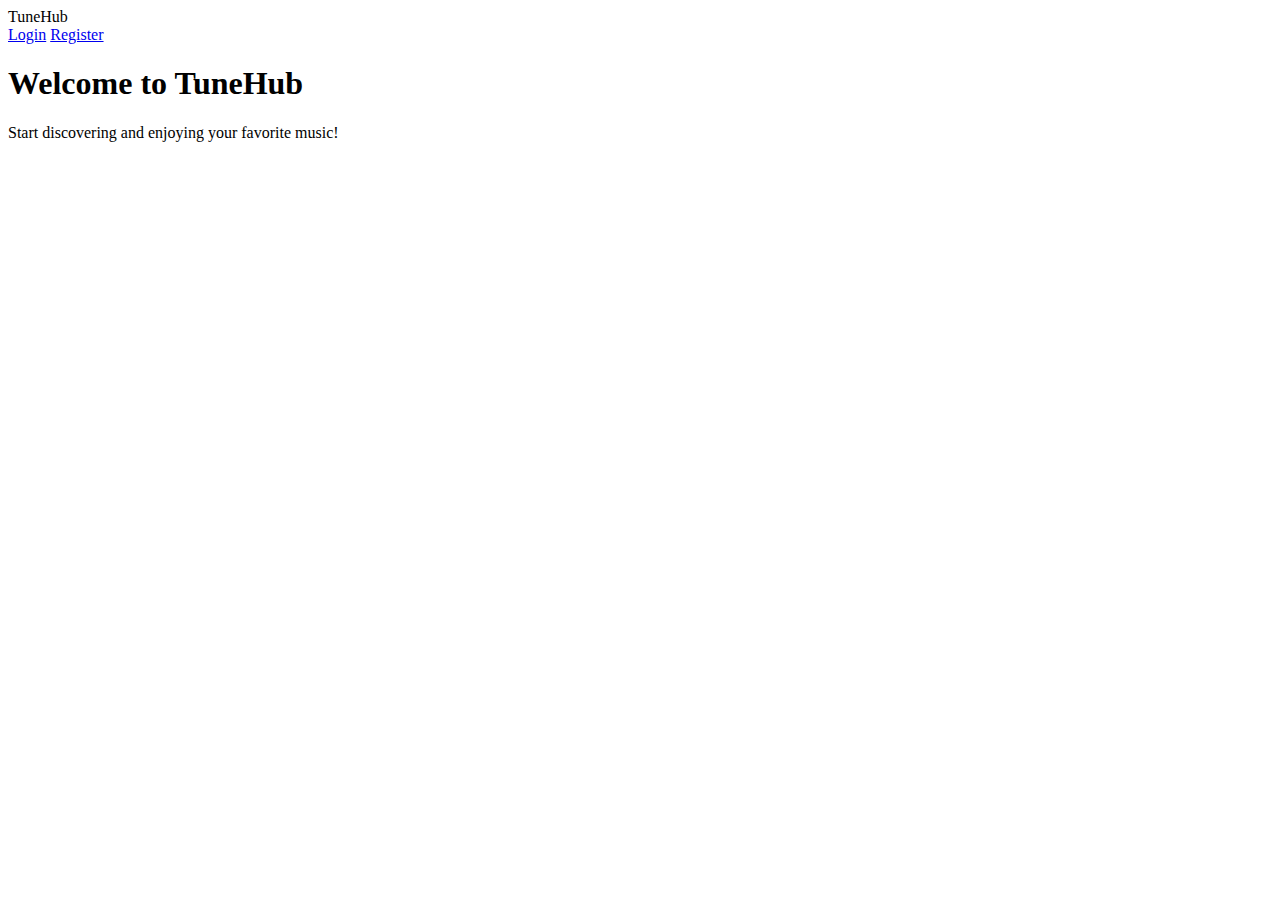
<file: ProjectTuneHub/target/classes/templates/index.html>
<!DOCTYPE html>
<html xmlns:th="https://thymeleaf.org">
<head>
    <meta charset="UTF-8">
    <title>TuneHub</title>
    <link rel="stylesheet" type="text/css" th:href="indexStyle.css">
</head>
<body>
    <nav class="navbar">
        <div class="container">
            <div class="brand">TuneHub</div>
            <div class="nav-links">
                <a href="/login" class="btn">Login</a>
                <a href="/register" class="btn">Register</a>
            </div>
        </div>
    </nav>
    <div class="content">
        <!-- Your main content goes here -->
        <h1>Welcome to TuneHub</h1>
        <p>Start discovering and enjoying your favorite music!</p>
    </div>
</body>
</html>
</file>
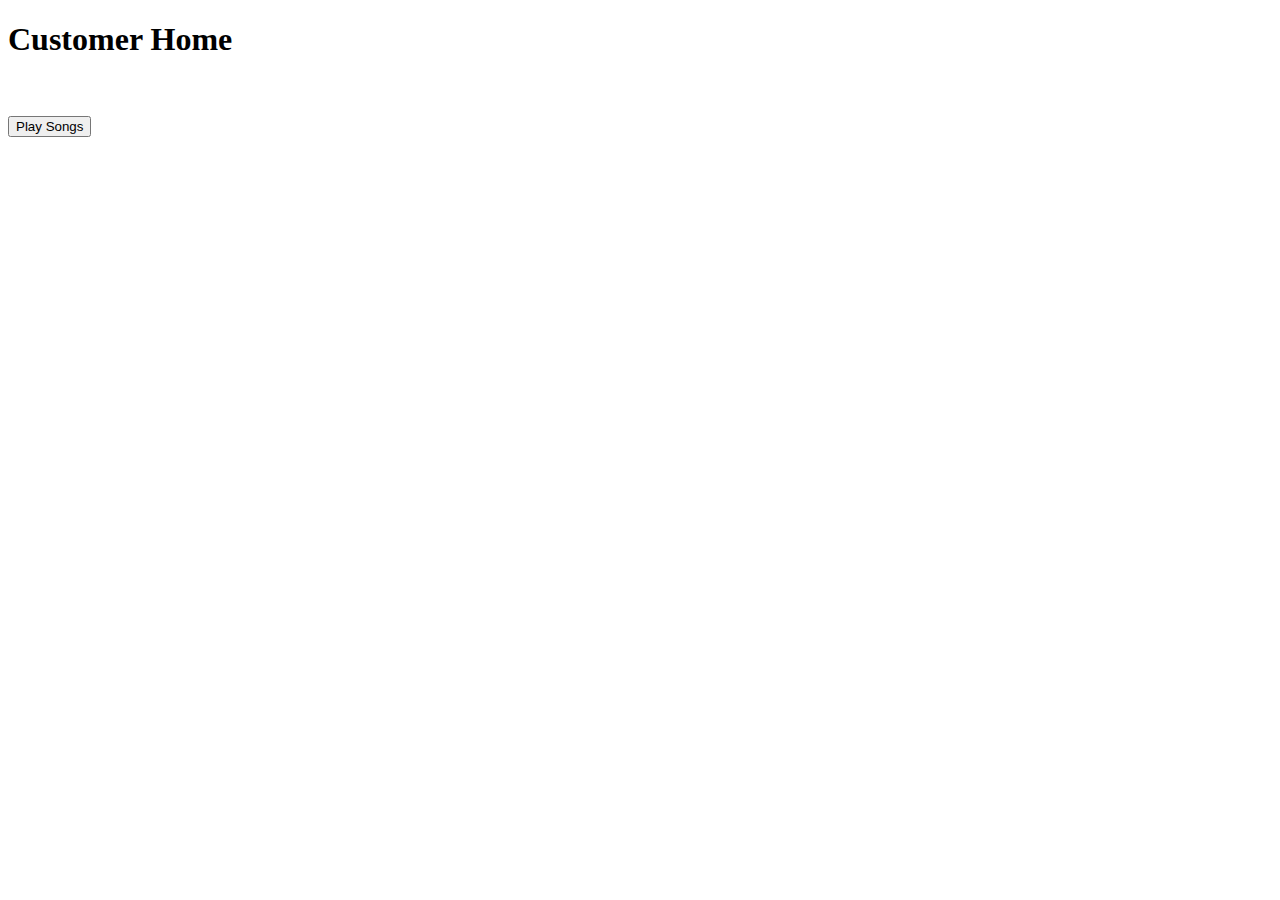
<file: ProjectTuneHub/target/classes/templates/customerhome.html>
<!DOCTYPE html>
<html>
<head>
<meta charset="UTF-8">
<title>CUSTOMER HOME</title>
</head>
<body>
	<h1>Customer Home</h1>
	<br><br>
	<form action="playsongs">
	<input type="submit" value="Play Songs">
	</form>
</body>
</html>
</file>
